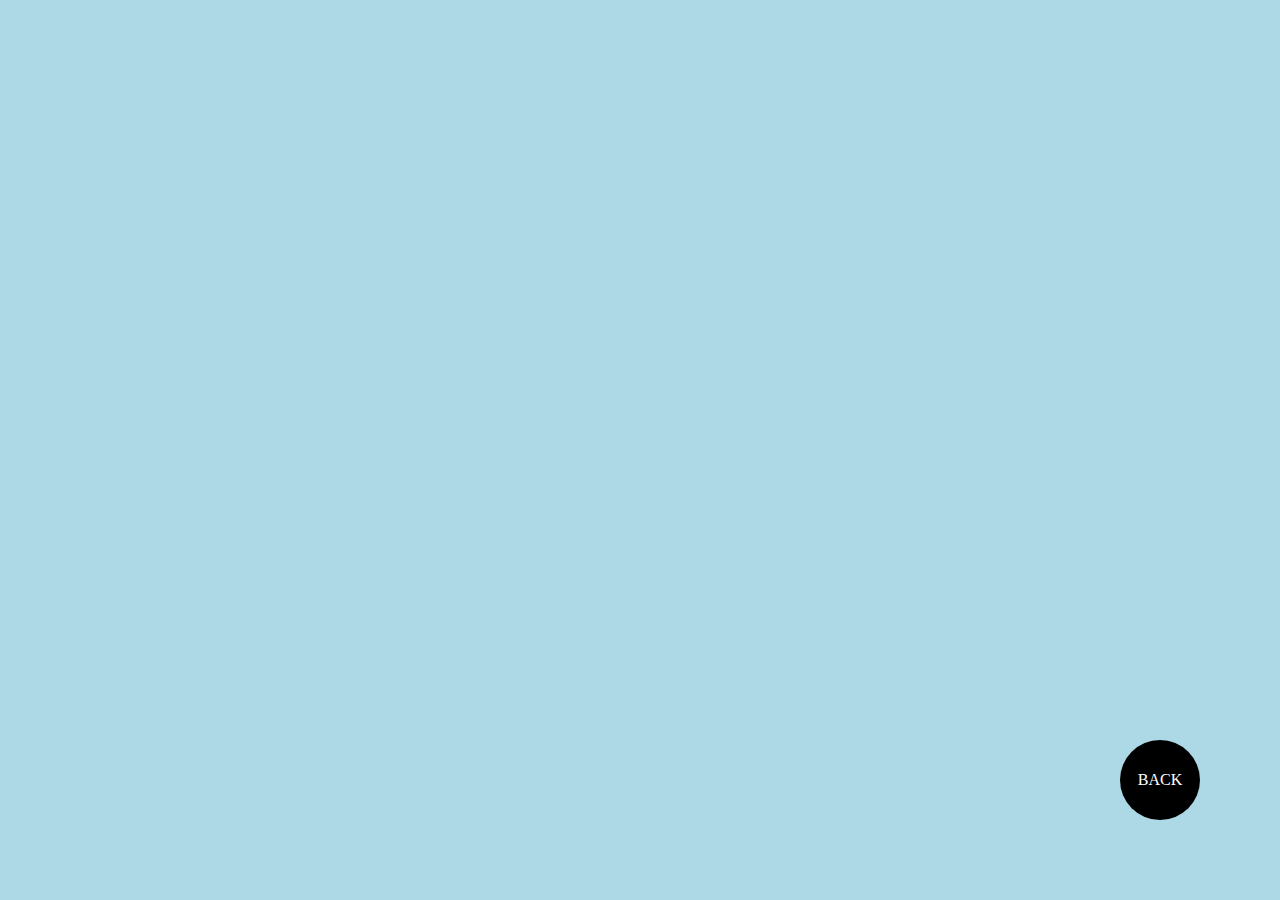
<file: gallery.html>
<!DOCTYPE html>
<html lang="en">
<head>
    <meta charset="UTF-8">
    <link rel="stylesheet" href="gallery.css">
    <title>Gallery</title>
</head>
<body>
   <div class="back">BACK</div>

    <div class="gallery-container"></div>

   <script src="db.js"></script>
   <script src="gallery.js"></script>
    <script>
        let backBtn = document.querySelector('.back')
        backBtn.addEventListener('click', (e) => {
            location.assign("./index.html")
        })
    </script>
</body>
</html>
</file>
<file: gallery.css>
*{
    box-sizing: border-box;
}
body{
    margin: 0;
    padding: 0;
}

.back{
    width: 5rem;
    height: 5rem;
    border-radius: 50%;
    background-color: black;
    color: white;
    display: grid;
    place-items: center;
    cursor: pointer;
    position: fixed;
    bottom: 5rem;
    right: 5rem;
}

.gallery-container{
    background-color: lightblue;
    width: 100vw;
    min-height: 100vh;
    display: flex;
    justify-content: center;
    flex-wrap: wrap;
}

.media-container{
    height: 15rem;
    width: 15rem;
    border: 10px solid white;
    background-color: lightsalmon;
    margin: 2rem;
}

.media{
    height: calc(100% - 4rem);
}

.media > * {
    width: 100%;
    height: 100%;
    object-fit: fill;
}

.action-btn{
    height: 2rem;
    color: white;
    display: grid;
    place-items: center;
    cursor: pointer;
}
.download{
    background-color: black;
}
.delete{
    background-color: red;
}
</file>
